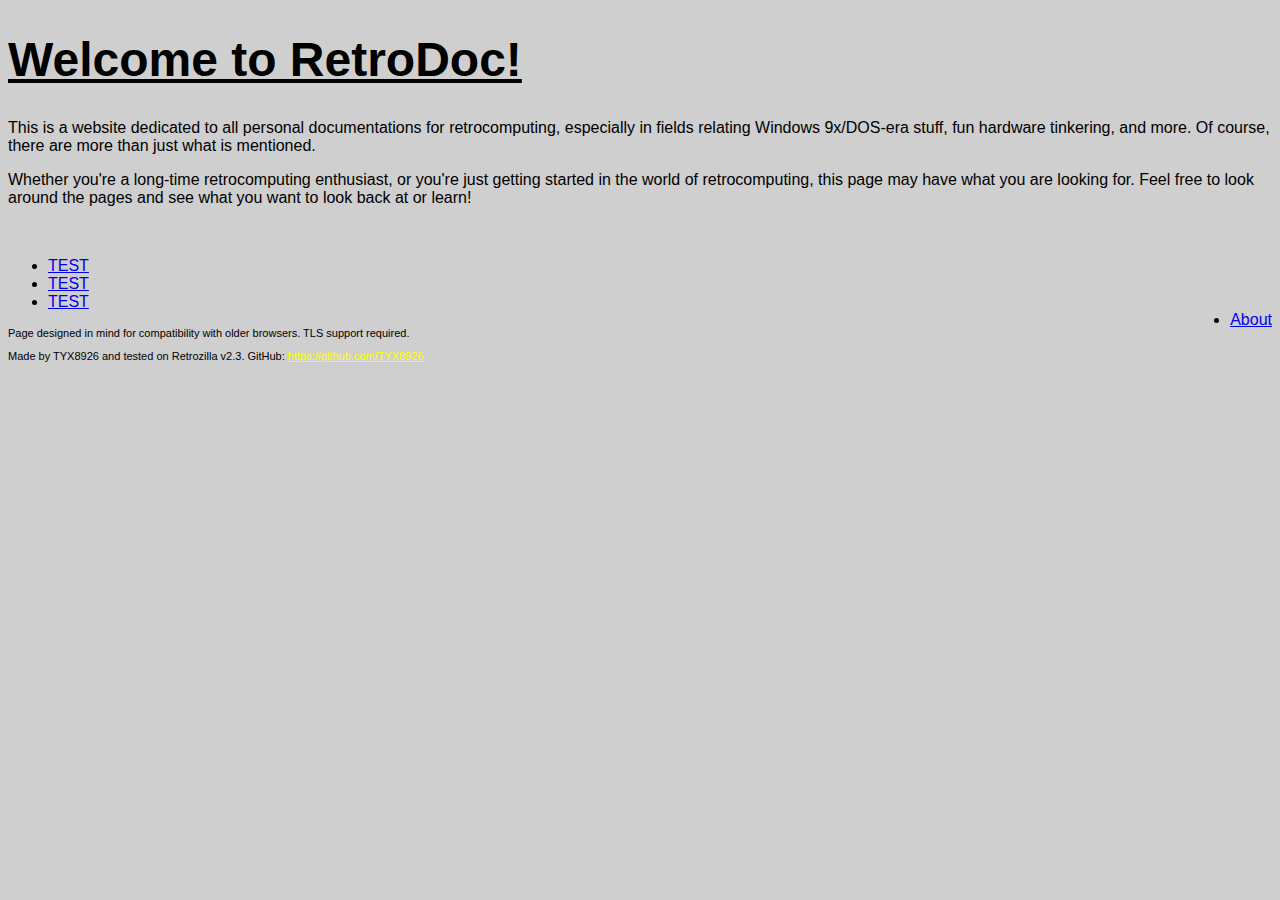
<file: index.html>
<!DOCTYPE HTML>
<html>
  <head>
    <link rel="stylesheet" href="styles.css">
  </head>
  <body>

    <div class="intro-text">
      <h1>Welcome to RetroDoc!</h1>
      <p style="font-size: 16px">This is a website dedicated to all personal documentations for retrocomputing, especially in fields relating Windows 9x/DOS-era stuff, fun hardware tinkering, and more. Of course, there are more than just what is mentioned.</p>
      <p style="font-size: 16px">Whether you're a long-time retrocomputing enthusiast, or you're just getting started in the world of retrocomputing, this page may have what you are looking for. Feel free to look around the pages and see what you want to look back at or learn!</p>
      <br>
    </div>

    <div class="hp-category">
      <ul>
        <li><a href="test.html">TEST</a></li>
        <li><a href="test.html">TEST</a></li>
        <li><a href="test.html">TEST</a></li>
        <li style="float: right;"><a href="about.html">About</a></li>
      </ul>
    </div>

    <div class="footer">
      <p>Page designed in mind for compatibility with older browsers. TLS support required.</p>
      <p>Made by TYX8926 and tested on Retrozilla v2.3. GitHub: <a style="color: rgb(255, 255, 0)" href=https://github.com/TYX8926>https://github.com/TYX8926</a></p>
    </div>

  </body>
</html>
</file>
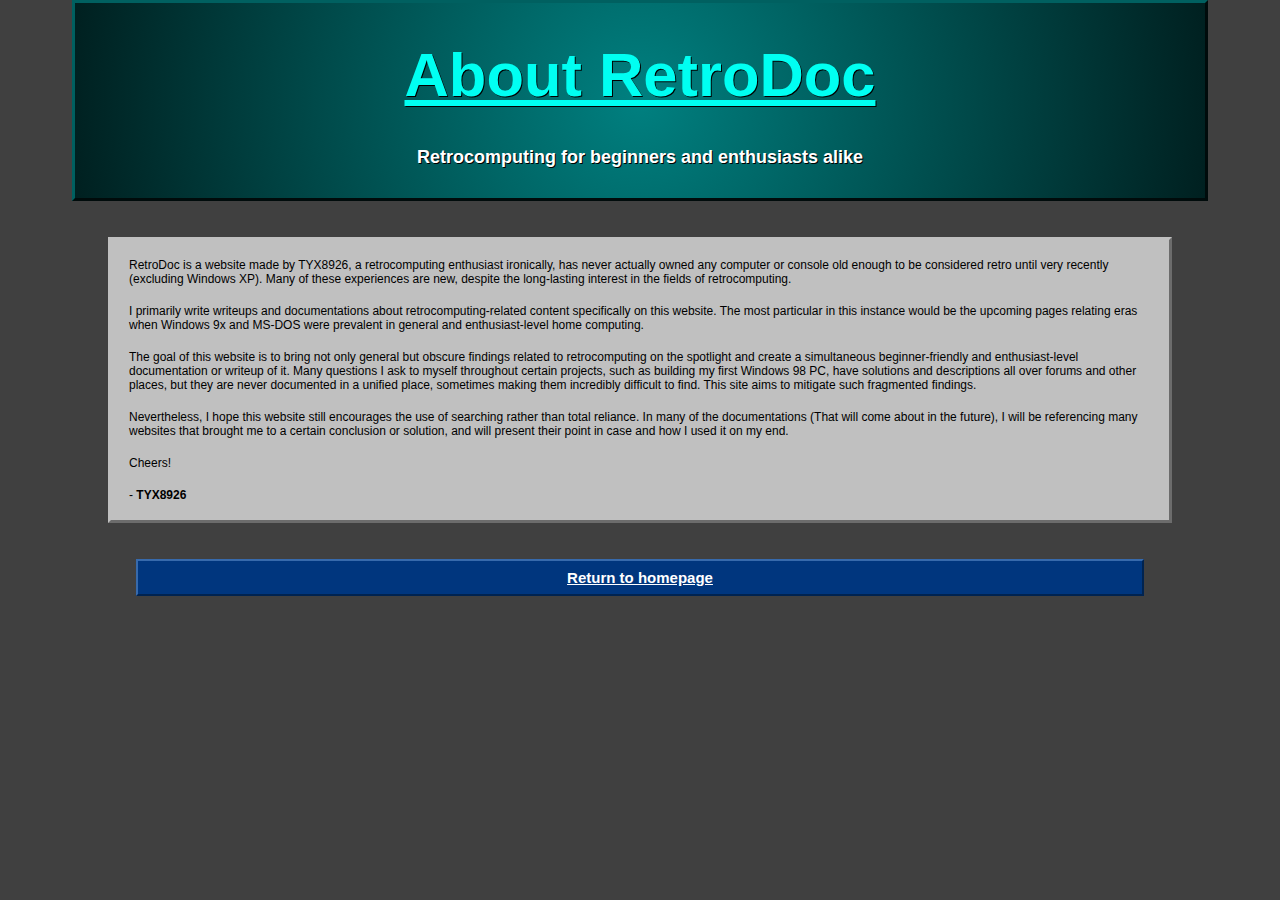
<file: about.html>
<!DOCTYPE html>
<html>
    <head>
        <link rel="stylesheet" href="resources/styles.css">
    </head>
    <body>
        
        <div id="about-intro">
            <h1 style="color: rgb(0, 255, 242)">About RetroDoc</h1>
            <h5>Retrocomputing for beginners and enthusiasts alike</h5>
        </div>

        <div id="about-desc">
            <p>RetroDoc is a website made by TYX8926, a retrocomputing enthusiast ironically, has never actually owned any computer or console old enough to be considered retro until very recently (excluding Windows XP). Many of these experiences are new, despite the long-lasting interest in the fields of retrocomputing.</p>
            <p>I primarily write writeups and documentations about retrocomputing-related content specifically on this website. The most particular in this instance would be the upcoming pages relating eras when Windows 9x and MS-DOS were prevalent in general and enthusiast-level home computing.</p>
            <p>The goal of this website is to bring not only general but obscure findings related to retrocomputing on the spotlight and create a simultaneous beginner-friendly and enthusiast-level documentation or writeup of it. Many questions I ask to myself throughout certain projects, such as building my first Windows 98 PC, have solutions and descriptions all over forums and other places, but they are never documented in a unified place, sometimes making them incredibly difficult to find. This site aims to mitigate such fragmented findings.</p>
            <p>Nevertheless, I hope this website still encourages the use of searching rather than total reliance. In many of the documentations (That will come about in the future), I will be referencing many websites that brought me to a certain conclusion or solution, and will present their point in case and how I used it on my end.</p>
            <p>Cheers!</p>
            <p>- <strong>TYX8926</strong></p>
        </div>

        <div id="about-exit">
            <a style="color: rgb(255, 255, 255);" href="index.html">Return to homepage</a>
        </div>
    </body>
</html>
</file>
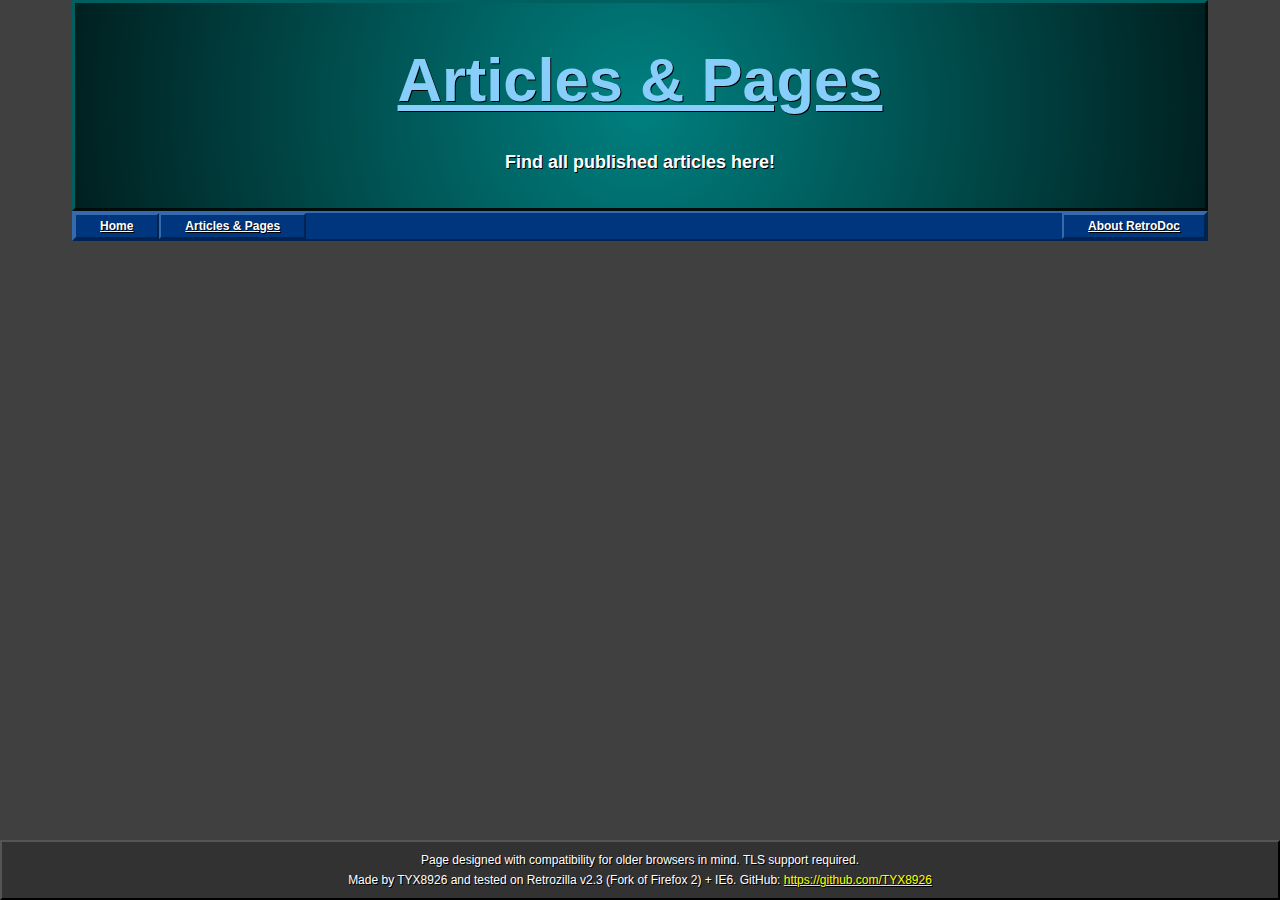
<file: pages.html>
<!DOCTYPE HTML>
<html>
  <head>
    <link rel="stylesheet" href="resources/styles.css">
  </head>
  <body>

    <!-- Homepage intro -->
    <div id="intro-text">
      <h1 style="color: rgb(135, 206, 250)">Articles & Pages</h1>
      <h5>Find all published articles here!</h5>
    </div>

    <!-- Homepage navigation bar -->
    <div id="hp-category">
      <ul>
        <li><a href="index.html">Home</a></li>
        <li><a href="pages.html">Articles & Pages</a></li>
        <li style="float: right;"><a href="about.html">About RetroDoc</a></li>
      </ul>
    </div>

    <!-- Homepage "table of contents" -->

    <!-- <script src="resources/pages-list.js"></script> -->
    <script src='resources/pages-list.js'></script>

    <!-- Homepage Footer -->
    <div id="footer">
      <p>Page designed with compatibility for older browsers in mind. TLS support required.</p>
      <p>Made by TYX8926 and tested on Retrozilla v2.3 (Fork of Firefox 2) + IE6. GitHub: <a style="color: rgb(255, 255, 0)" href=https://github.com/TYX8926>https://github.com/TYX8926</a></p>
    </div>

  </body>
</html>
</file>
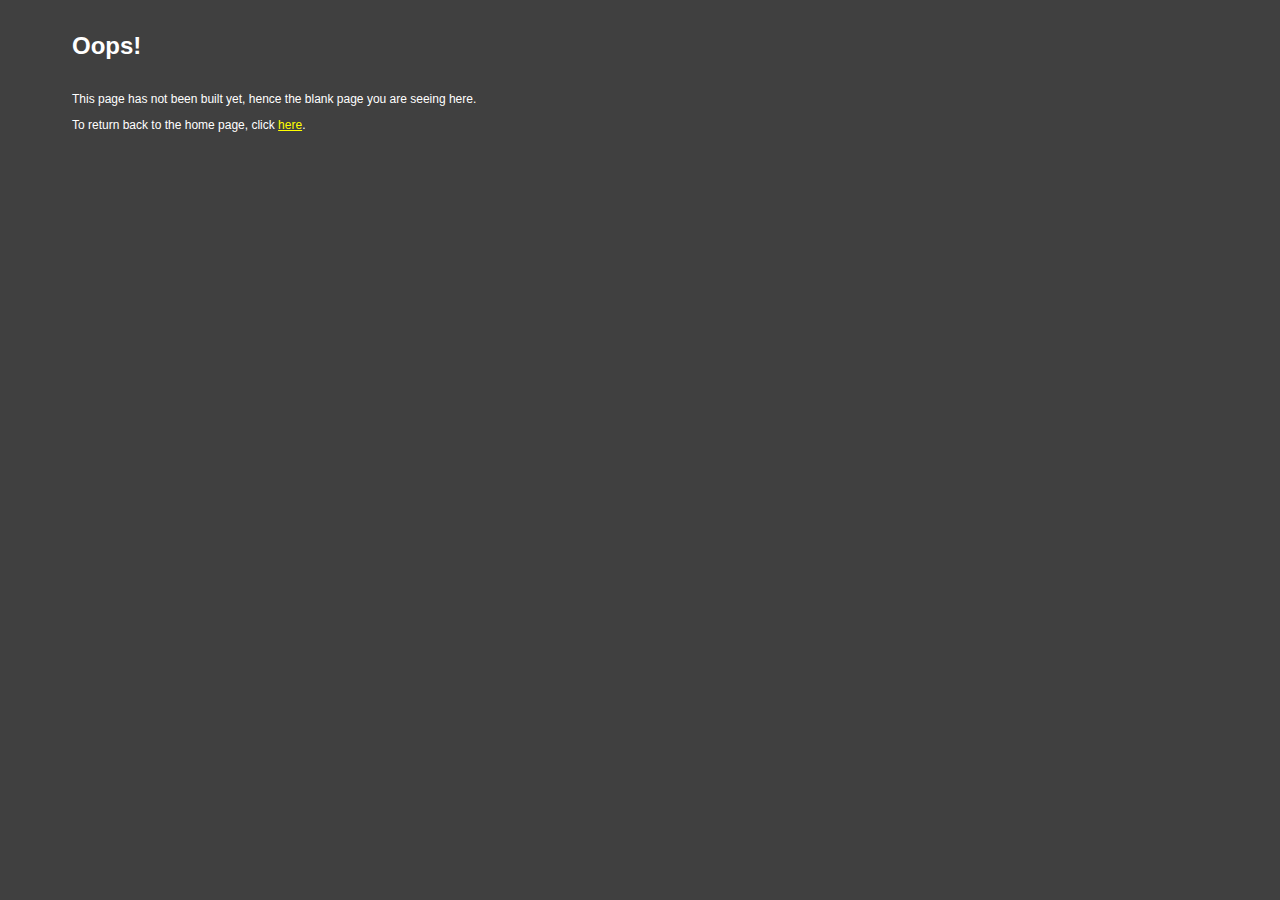
<file: test.html>
<!DOCTYPE HTML>
<html>

  <head>
    <link rel="stylesheet" href="resources/styles.css">
  </head>

  <body>
    <div id="background-img"></div>
    <div style="color: rgb(255, 255, 255);" id="oops">
        <h4>Oops!</h4>
        <p>This page has not been built yet, hence the blank page you are seeing here.</p>
        <p>To return back to the home page, click <a style="color: rgb(255, 255, 0); text-decoration-line: underline;" href="index.html">here</a>.</p>
    </div>

  </body>
  
</html>
</file>
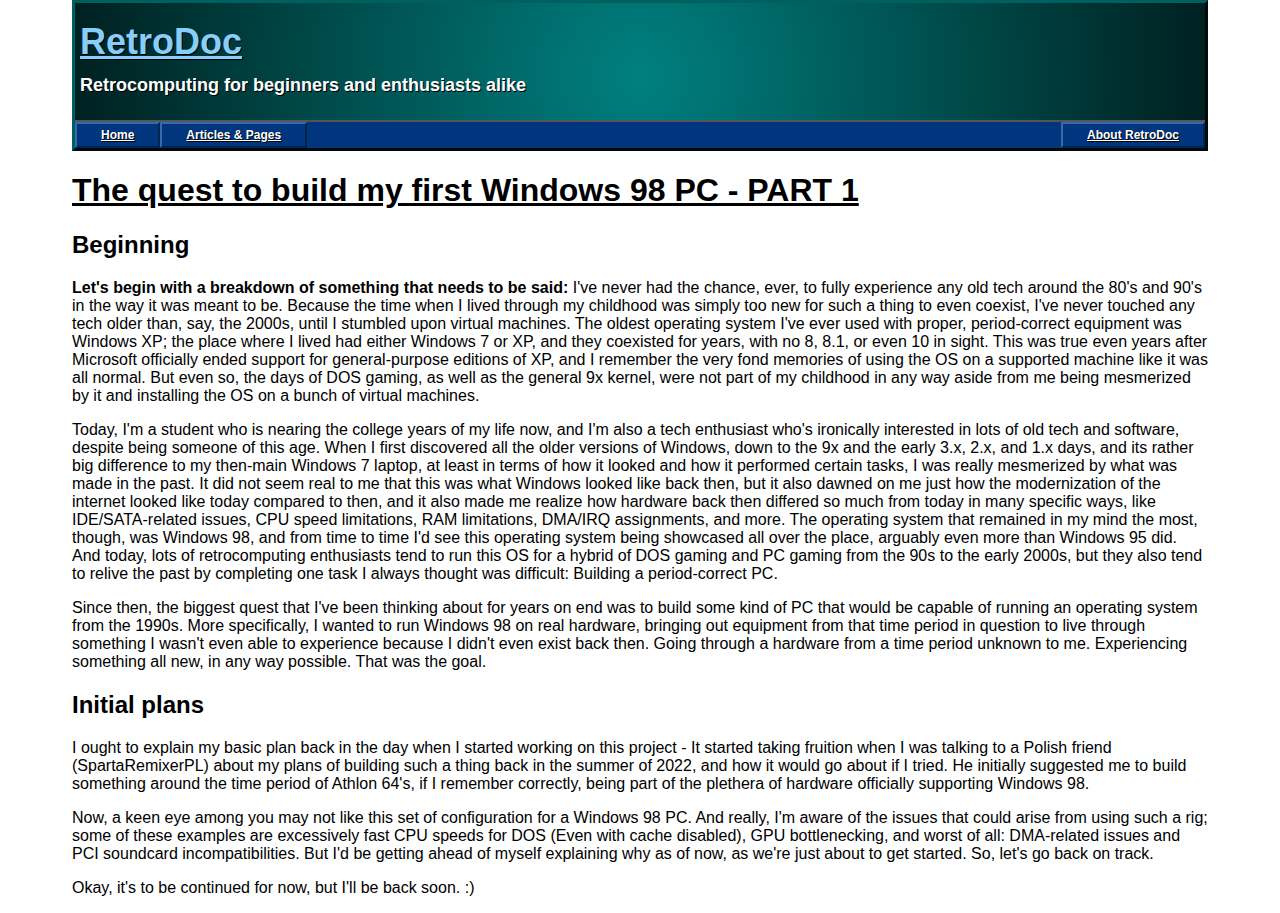
<file: pages/quest_to_build_my_first_windows_98_pc.html>
<!DOCTYPE html>
<html>
    <head>
        <link rel="stylesheet" href="resources/styles.css">

        <script src="resources/header.js"></script>
        <noscript>Your browser does not support JavaScript. Using Retrozilla may be a solution if you are using an old browser.</noscript>
    </head>
    <body>
        <h1>The quest to build my first Windows 98 PC - PART 1</h1>
        <h2>Beginning</h2>
        <p><strong>Let's begin with a breakdown of something that needs to be said:</strong> I've never had the chance, ever, to fully experience any old tech around the 80's and 90's in the way it was meant to be. Because the time when I lived through my childhood was simply too new for such a thing to even coexist, I've never touched any tech older than, say, the 2000s, until I stumbled upon virtual machines. The oldest operating system I've ever used with proper, period-correct equipment was Windows XP; the place where I lived had either Windows 7 or XP, and they coexisted for years, with no 8, 8.1, or even 10 in sight. This was true even years after Microsoft officially ended support for general-purpose editions of XP, and I remember the very fond memories of using the OS on a supported machine like it was all normal. But even so, the days of DOS gaming, as well as the general 9x kernel, were not part of my childhood in any way aside from me being mesmerized by it and installing the OS on a bunch of virtual machines.</p>
        <p>Today, I'm a student who is nearing the college years of my life now, and I'm also a tech enthusiast who's ironically interested in lots of old tech and software, despite being someone of this age. When I first discovered all the older versions of Windows, down to the 9x and the early 3.x, 2.x, and 1.x days, and its rather big difference to my then-main Windows 7 laptop, at least in terms of how it looked and how it performed certain tasks, I was really mesmerized by what was made in the past. It did not seem real to me that this was what Windows looked like back then, but it also dawned on me just how the modernization of the internet looked like today compared to then, and it also made me realize how hardware back then differed so much from today in many specific ways, like IDE/SATA-related issues, CPU speed limitations, RAM limitations, DMA/IRQ assignments, and more. The operating system that remained in my mind the most, though, was Windows 98, and from time to time I'd see this operating system being showcased all over the place, arguably even more than Windows 95 did. And today, lots of retrocomputing enthusiasts tend to run this OS for a hybrid of DOS gaming and PC gaming from the 90s to the early 2000s, but they also tend to relive the past by completing one task I always thought was difficult: Building a period-correct PC.</p>
        <p>Since then, the biggest quest that I've been thinking about for years on end was to build some kind of PC that would be capable of running an operating system from the 1990s. More specifically, I wanted to run Windows 98 on real hardware, bringing out equipment from that time period in question to live through something I wasn't even able to experience because I didn't even exist back then. Going through a hardware from a time period unknown to me. Experiencing something all new, in any way possible. That was the goal.</p>
        <h2>Initial plans</h2>
        <p>I ought to explain my basic plan back in the day when I started working on this project - It started taking fruition when I was talking to a Polish friend (SpartaRemixerPL) about my plans of building such a thing back in the summer of 2022, and how it would go about if I tried. He initially suggested me to build something around the time period of Athlon 64's, if I remember correctly, being part of the plethera of hardware officially supporting Windows 98.</p>
        <p></p>
        <p>Now, a keen eye among you may not like this set of configuration for a Windows 98 PC. And really, I'm aware of the issues that could arise from using such a rig; some of these examples are excessively fast CPU speeds for DOS (Even with cache disabled), GPU bottlenecking, and worst of all: DMA-related issues and PCI soundcard incompatibilities. But I'd be getting ahead of myself explaining why as of now, as we're just about to get started. So, let's go back on track.</p>
        <p>Okay, it's to be continued for now, but I'll be back soon. :)</p>
    </body>
</html>
</file>
<file: styles.css>
body {
    background-color: rgb(207, 207, 207);
    font-family: "Segoe UI", sans-serif, Arial;
}

h1 {
    font-size: 48px;
    font-weight: bold;
    text-decoration-line: underline;
}

h2 {
    font-size: 36px;
    font-weight: bold;
}

h3 {
    font-size: 24px;
    font-weight: bold;
}

h4 {
    font-size: 16px;
    font-weight: bold;
}

p {
    font-size: 11px;
}
</file>
<file: resources/styles.css>
/* == GLOBAL == */

body {
    margin: 0 72px;
    background-color: rgb(64, 64, 64);
    /* rgb(192, 192, 192); */
    font-family: "Segoe UI", "MS Sans Serif", Tahoma, Arial, Helvetica, sans-serif;
}

h1 {
    font-size: 384%;
    font-weight: bold;
    text-decoration: underline;
    line-height: 1;
}

h2 {
    font-size: 48px;
    font-weight: bold;
}

h3 {
    font-size: 32px;
    font-weight: bold;
}

h4 {
    font-size: 24px;
    font-weight: bold;
}

h5 {
    font-size: 18px;
    font-weight: bold;
}

h6 {
    font-size: 15px;
    font-weight: bold;
}

p {
    font-size: 12px;
}

ul {
    font-size: 12px;
}

/* == INDEX.HTML == */

/* Intro text */

#intro-text {
    /* Border & Box */
    padding: 5px;
    border-style: outset;
    border-color: rgb(0, 96, 96);

    background: rgb(0, 128, 128);
    background: radial-gradient(circle, rgb(0, 128, 128) 0%, rgb(0, 32, 32) 100%);

    position: top;

    /* Text */
    text-align: center;
    color: rgb(255, 255, 255);
    text-shadow: 1px 1px 0px rgb(0, 0, 0);
}

/* Homepage category */

#hp-category ul {
    list-style-type: none;
    padding: 0;
    margin: 0;
    overflow: hidden;

    left: 0;
    right: 0;

    border-top: 2px solid rgb(55, 106, 172);
    border-left: 2px solid rgb(55, 106, 172);
    border-bottom: 2px solid rgb(0, 35, 80);
    border-right: 2px solid rgb(0, 35, 80);

    background-color: rgb(0, 54, 126);
}

#hp-category ul li {
    float: left;

    border-top: 2px solid rgb(55, 106, 172);
    border-left: 2px solid rgb(55, 106, 172);
    border-bottom: 2px solid rgb(0, 35, 80);
    border-right: 2px solid rgb(0, 35, 80);

    background-color: rgb(0, 54, 126);
}

#hp-category ul li a {
    display: block;
    color: rgb(255, 255, 255);
    padding: 4px 24px;
    text-align: center;
    text-shadow: 1px 1px 0px rgb(0, 0, 0);
}

#hp-category ul li a:hover {
    background-color: rgb(0, 35, 80);
}

#hp-category {
    font-size: 16px;
    font-weight: bold;
}

/* TABLE OF CONTENTS */

#info-text {
    text-align: center;

    margin: 24px 0;
    padding: 0 2.5%;

    background-color: rgb(255, 255, 255);

    border-color: rgb(128, 128, 128);
    border-style: outset;
}

#new-sights-tab {
    color: rgb(255, 255, 255);
    
    padding: 0px 10px;
    margin-top: 20px;
    margin-right: 70%;

    border-top: 3px solid rgb(128, 128, 128);
    border-left: 3px solid rgb(128, 128, 128);
    border-bottom: 3px solid rgb(32, 32, 32);
    border-right: 3px solid rgb(32, 32, 32);

    background-color: rgb(0, 128, 128);
    text-shadow: 1px 1px 0px rgb(0, 0, 0);
}

/* Footer text */

#footer {
    /* Border & Box */
    padding: 2px;
    border-top: 2px solid rgb(85, 85, 85);
    border-left: 2px solid rgb(85, 85, 85);
    border-bottom: 2px solid rgb(0, 0, 0);
    border-right: 2px solid rgb(0, 0, 0);
    background-color: rgb(50, 50, 50);

    position: fixed;
    left: 0;
    right: 0;
    bottom: 0;

    /* Text */
    text-align: center;
    color: rgb(255, 255, 255);
    font-family: Tahoma, Arial, Helvetica, sans-serif;
    text-shadow: 1px 1px 0px rgb(0, 0, 0);
    line-height: 50%;
}

/* == ABOUT.HTML == */

#about-intro {
    text-align: center;
    color: rgb(255, 255, 255);
    text-shadow: 1px 1px 0px rgb(0, 0, 0);

    border-style: outset;
    border-color: rgb(0, 96, 96);
    
    background: rgb(0, 128, 128);
    background: radial-gradient(circle, rgb(0, 128, 128) 0%, rgb(0, 32, 32) 100%);
}

#about-desc {
    margin: 36px 36px;
    color: rgb(0, 0, 0);
    border-style: outset;
    border-color: rgb(192, 192, 192);
    background-color: rgb(192, 192, 192);
}

#about-desc p {
    margin: 18px;
}

#about-exit {
    text-align: center;
    font-weight: bold;
    font-size: 15px;

    margin: 0px 64px;

    border-top: 2px solid rgb(55, 106, 172);
    border-left: 2px solid rgb(55, 106, 172);
    border-bottom: 2px solid rgb(0, 35, 80);
    border-right: 2px solid rgb(0, 35, 80);
    background-color: rgb(0, 54, 126);
}

#about-exit a {
    display: block;
    padding: 8px 0px;
}

#about-exit a:hover {
    background-color: rgb(0, 35, 80);
}
</file>
<file: pages/resources/styles.css>
body {
    font-family: "Segoe UI", "MS Sans Serif", Tahoma, Arial, Helvetica, sans-serif;
    margin: 0 72px;
}

h1 {
    text-decoration-line: underline;
}


#intro-text {
    /* Border & Box */
    border-style: outset;
    border-color: rgb(0, 96, 96);
    
    background: rgb(0, 128, 128);
    background: radial-gradient(circle, rgb(0, 128, 128) 0%, rgb(0, 32, 32) 100%);

    /* Text */
    text-align: left;
    text-shadow: 1px 1px 0px rgb(0, 0, 0);
}

#intro-text h2 {
    color: rgb(135, 206, 250);
    font-size: 36px;
    font-weight: bold;
    text-decoration: underline;

    line-height: 0.5;
    padding: 0px 5px;
}

#intro-text h5 {
    color: rgb(255, 255, 255);
    font-size: 18px;
    font-weight: bold;

    line-height: 0.5;
    padding: 0px 5px;
}

#intro-text ul {
    list-style-type: none;
    padding: 0;
    margin: 0;
    overflow: hidden;

    left: 0;
    right: 0;

    border-top: 2px solid rgb(85, 85, 85);

    background-color: rgb(0, 54, 126);
}

#intro-text ul li {
    float: left;

    border-top: 2px solid rgb(55, 106, 172);
    border-left: 2px solid rgb(55, 106, 172);
    border-bottom: 2px solid rgb(0, 35, 80);
    border-right: 2px solid rgb(0, 35, 80);

    background-color: rgb(0, 54, 126);
}

#intro-text ul li a {
    display: block;
    color: rgb(255, 255, 255);
    padding: 4px 24px;
    text-align: center;
    text-shadow: 1px 1px 0px rgb(0, 0, 0);
}

#intro-text ul li a:hover {
    background-color: rgb(0, 35, 80);
}

#intro-text {
    font-size: 12px;
    font-weight: bold;
}
</file>
